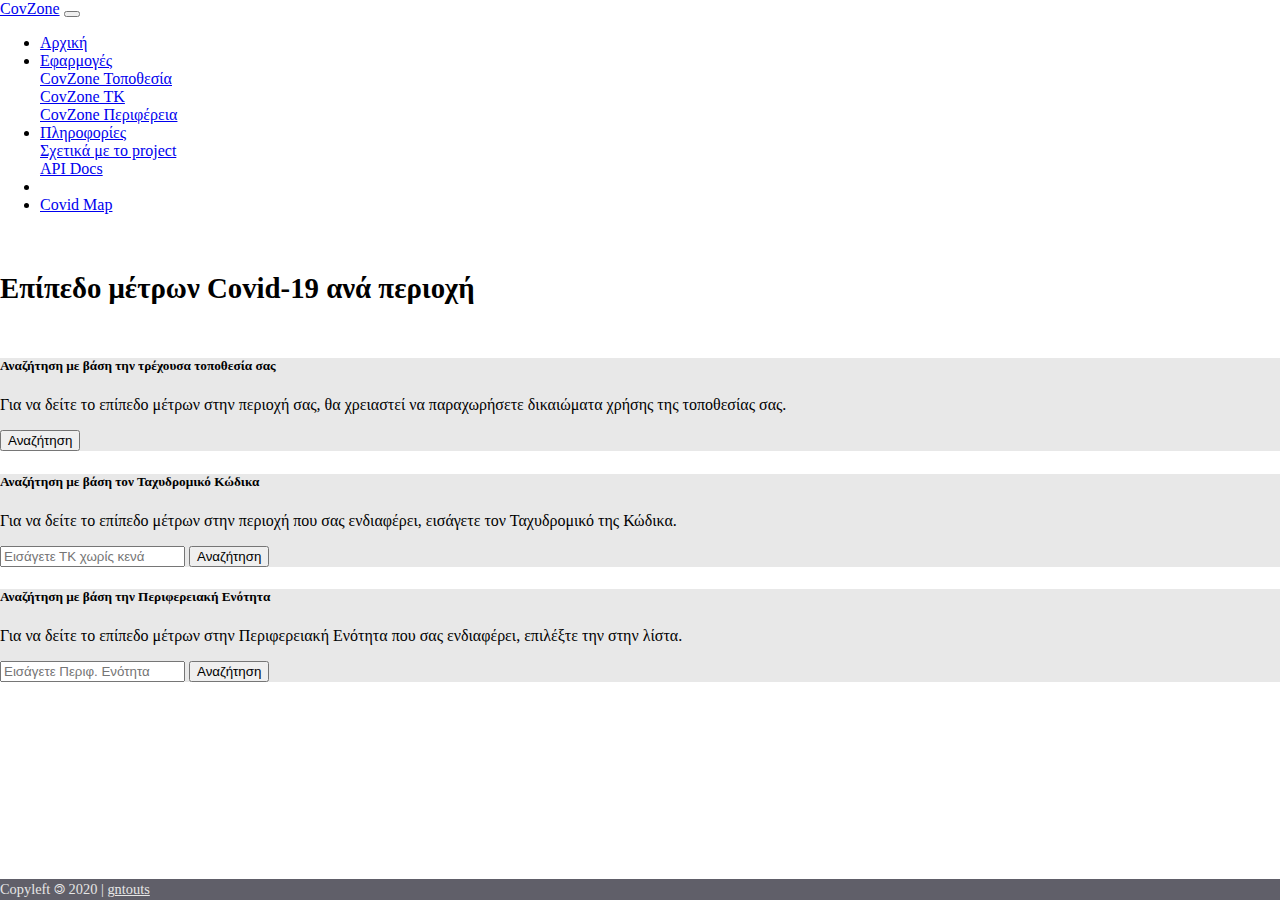
<file: index.html>
<!DOCTYPE html>
<html lang="el">

<head>
    <meta charset="UTF-8">
    <meta http-equiv="Content-Type" content="text/html; charset=utf-8">
    <meta name="viewport" content="width=device-width, initial-scale=1, shrink-to-fit=no, user-scalable=no">
    <meta name="theme-color" content="#000000">
    <meta name="apple-mobile-web-app-capable" content="yes">
    <meta name="apple-mobile-web-app-title" content="CovZone">
    <meta name=" description" content="Covid-19 Measures Level for Greece's Regions">
    <meta name="author" content="George Ntoutsos">
    <meta property="og:title" content="CovZone">
    <meta property="og:type" content="article">
    <meta property="og:url" content="https://covzone.netlify.app">
    <meta property="og:author" content="https://github.com/gntouts">
    <meta name="twitter:author" content="@CrawlinChaos">
    <meta name="twitter:card" content="summary_large_image">
    <meta name="twitter:description" content="Βρες σε ποιά ζώνη βρίσκεται η περιοχή που σε ενδιαφέρει αυτή τη στιγμή και γλίτωσε το πρόστιμο!">
    <meta name="og:description" content="Βρες σε ποιά ζώνη βρίσκεται η περιοχή που σε ενδιαφέρει αυτή τη στιγμή και γλίτωσε το πρόστιμο!">
    <!-- Icons -->

    <title>CovZone - Αρχική</title>
    <link rel="icon" sizes="96x96" href="images/icons/icon-96x96.png">
    <link rel="shortcut icon" href="images/icons/icon-96x96.png">
    <link rel="apple-touch-icon" href="iimages/icons/icon-192x192.png">
    <meta name="msapplication-TileImage" content="images/icons/icon-152x152.png">
    <link rel="fluid-icon" type="image/png" href="images/icons/icon-192x192.png">


    <script src="https://code.jquery.com/jquery-3.5.1.min.js" integrity="sha256-9/aliU8dGd2tb6OSsuzixeV4y/faTqgFtohetphbbj0=" crossorigin="anonymous"></script>
    <script src="https://cdn.jsdelivr.net/npm/bootstrap@4.5.3/dist/js/bootstrap.bundle.min.js" integrity="sha384-ho+j7jyWK8fNQe+A12Hb8AhRq26LrZ/JpcUGGOn+Y7RsweNrtN/tE3MoK7ZeZDyx" crossorigin="anonymous"></script>
    <link rel="manifest" href="/covzone.webmanifest">
    <link rel="stylesheet" href="https://cdn.jsdelivr.net/npm/bootstrap@4.5.3/dist/css/bootstrap.min.css" integrity="sha384-TX8t27EcRE3e/ihU7zmQxVncDAy5uIKz4rEkgIXeMed4M0jlfIDPvg6uqKI2xXr2" crossorigin="anonymous">
    <link rel="stylesheet" href="style.css">
    <link rel="shortcut icon" href="images/favicon.ico" type="image/x-icon">
    <link rel="icon" href="images/favicon.ico" type="image/x-icon">
    <meta name="twitter:image" content="https://covzone.netlify.app/images/icons/twitter-stream.jpg">
    <meta property="og:image" content="https://covzone.netlify.app/images/icons/twitter-stream.jpg">
</head>

<body>
    <section class='customContainer'>

        <div id='top-navbar'>
            <nav class="navbar navbar-sticky navbar-expand-lg navbar-light bg-light">
                <a class="navbar-brand" href="#">CovZone</a>
                <button class="navbar-toggler" type="button" data-toggle="collapse" data-target="#navbarNav" aria-controls="navbarNav" aria-expanded="false" aria-label="Toggle navigation">
                    <span class="navbar-toggler-icon"></span>
                </button>
                <div class="collapse navbar-collapse" id="navbarNav">
                    <ul class="navbar-nav">

                        <li class="nav-item">
                            <a class="nav-link" href="https://covzone.netlify.app/">Αρχική</a>
                        </li>

                        <li class="nav-item dropdown">
                            <a class="nav-link dropdown-toggle" href="#" id="navbarDropdownMenuLink" role="button" data-toggle="dropdown" aria-haspopup="true" aria-expanded="false">
                                Εφαρμογές
                            </a>
                            <div class="dropdown-menu" aria-labelledby="navbarDropdownMenuLink">
                                <a class="dropdown-item" href="https://covzone.netlify.app/geo">CovZone Τοποθεσία</a>
                                <div class="dropdown-divider"></div>
                                <a class="dropdown-item disabled" href="#">CovZone ΤΚ</a>
                                <div class="dropdown-divider"></div>
                                <a class="dropdown-item disabled" href="#">CovZone Περιφέρεια</a>
                            </div>
                        </li>

                        <li class="nav-item dropdown">
                            <a class="nav-link dropdown-toggle" href="#" id="navbarDropdownMenuLink2" role="button" data-toggle="dropdown" aria-haspopup="true" aria-expanded="false">
                                Πληροφορίες
                            </a>
                            <div class="dropdown-menu" aria-labelledby="navbarDropdownMenuLink2">
                                <a class="dropdown-item" target="_blank" rel="noopener noreferrer" href="https://github.com/gntouts/covid19clock/blob/master/README.md">Σχετικά με το
                                    project</a>
                                <div class="dropdown-divider"></div>
                                <a class="dropdown-item" target="_blank" rel="noopener noreferrer" href="https://covid19clock.herokuapp.com/docs">API Docs</a>
                            </div>
                        </li>
                        <li class="nav-item">
                            <a class="nav-link" id="install" hidden href="#">Εγκατάσταση</a>
                        </li>
                        <li class="nav-item">
                            <a class="nav-link" target="_blank" rel="noopener noreferrer" href="https://covid19.gov.gr/covid-map/">Covid Map</a>
                        </li>

                    </ul>
                </div>
            </nav>
        </div>


        <div id="title" class="text-center ">

            <h1 class="unselectable">Επίπεδο μέτρων Covid-19 ανά περιοχή</h1>
        </div>


        <div id="desk-view" class="box container-fluid">
            <div class="row">
                <div class="col-sm text-center">
                    <div class="card">

                        <div id="loc-card" class="card-body">
                            <h5 class="card-title">Αναζήτηση με βάση την τρέχουσα τοποθεσία σας</h5>
                            <p>Για να δείτε το επίπεδο μέτρων στην περιοχή σας, θα χρειαστεί να παραχωρήσετε δικαιώματα χρήσης της τοποθεσίας σας.</p>
                            <button id="desk-location-button" type="button" class="btn btn-dark">Αναζήτηση</button>
                        </div>
                    </div>


                </div>
                <div class="col-sm text-center">
                    <div class="card">

                        <div id="loc-card" class="card-body">
                            <h5 class="card-title">Αναζήτηση με βάση τον Ταχυδρομικό Κώδικα</h5>
                            <p>Για να δείτε το επίπεδο μέτρων στην περιοχή που σας ενδιαφέρει, εισάγετε τον Ταχυδρομικό της Κώδικα.
                            </p>

                            <input id="desk-zip" name="desk-zip" required placeholder="Εισάγετε ΤΚ χωρίς κενά" type="text" pattern="[0-9]{5}">


                            <button id="desk-zip-button" type="button" class="btn btn-dark">Αναζήτηση</button>

                        </div>
                    </div>

                </div>
                <!-- https://www.w3schools.com/howto/howto_js_filter_dropdown.asp
                 https://getbootstrap.com/docs/4.0/components/forms/#validation   -->

                <div class="col-sm text-center">
                    <div class="card">

                        <div id="loc-card" class="card-body">
                            <h5 class="card-title">Αναζήτηση με βάση την Περιφερειακή Ενότητα</h5>
                            <p>Για να δείτε το επίπεδο μέτρων στην Περιφερειακή Ενότητα που σας ενδιαφέρει, επιλέξτε την στην λίστα. </p>
                            <input list="desk-counties" name="desk-county" placeholder="Εισάγετε Περιφ. Ενότητα" id="desk-county" required>
                            <datalist id="desk-counties">

                            </datalist>


                            <button id="desk-county-button" type="button" class="btn btn-dark">Αναζήτηση</button>
                        </div>
                    </div>
                </div>
            </div>
        </div>

        <div id="mob-view" class="box container-fluid">
            <div class="row">
                <div class="col-sm text-center">

                    <div class="accordion" id="modeSelectionAccordion">

                        <div class="card mob-togglr">
                            <h5 class="btn btn-outline-dark collapsed" type="button" id="headingGeolocation" data-toggle="collapse" data-target="#collapseGeolocation" aria-expanded="true" aria-controls="collapseGeolocation" aria-expanded="false" aria-controls="collapseGeolocation">
                                Αναζήτηση με βάση την τρέχουσα τοποθεσία σας
                            </h5>
                            <div id="collapseGeolocation" class="collapse" aria-labelledby="headingGeolocation" data-parent="#modeSelectionAccordion">
                                <div class="card card-body">
                                    <p>Για να δείτε το επίπεδο μέτρων στην περιοχή σας, θα χρειαστεί να παραχωρήσετε δικαιώματα χρήσης της τοποθεσίας σας.</p>
                                    <button id="mob-location-button" type="button" class="btn btn-dark">Αναζήτηση</button>
                                </div>
                            </div>



                        </div>
                        <div class="card mob-togglr">
                            <h5 class="btn btn-outline-dark collapsed" type="button" id="headingZipCode" data-toggle="collapse" data-target="#collapseZipCode" aria-expanded="true" aria-controls="collapseZipCode" aria-expanded="false" aria-controls="collapseZipCode">
                                Αναζήτηση με βάση τον Ταχυδρομικό Κώδικα
                            </h5>
                            <div id="collapseZipCode" class="collapse" aria-labelledby="headingZipCode" data-parent="#modeSelectionAccordion">
                                <div class="card card-body">

                                    <p>Για να δείτε το επίπεδο μέτρων στην περιοχή που σας ενδιαφέρει, εισάγετε τον Ταχυδρομικό της Κώδικα.
                                    </p>
                                    <input id="mob-zip" class="mob-input" required name="mob-zip" placeholder="Εισάγετε ΤΚ χωρίς κενά" type="text" pattern="[0-9]{5}">


                                    <button id="mob-zip-button" type="submit" class="btn btn-dark">Αναζήτηση</button>
                                </div>
                            </div>



                        </div>

                        <div class="card mob-togglr">
                            <h5 class="btn btn-outline-dark collapsed" type="button" id="headingCounty" data-toggle="collapse" data-target="#collapseCounty" aria-expanded="true" aria-controls="collapseCounty" aria-expanded="false" aria-controls="collapseCounty">
                                Αναζήτηση με βάση την Περιφερειακή Ενότητα
                            </h5>
                            <div id="collapseCounty" class="collapse" aria-labelledby="headingCounty" data-parent="#modeSelectionAccordion">
                                <div class="card card-body">
                                    <h5 class="card-title"></h5>
                                    <p>Για να δείτε το επίπεδο μέτρων στην Περιφερειακή Ενότητα που σας ενδιαφέρει, επιλέξτε την στην λίστα. </p>
                                    <input class="mob-input" list="mob-counties" placeholder="Εισάγετε Περιφ. Ενότητα" required name="mob-county" id="mob-county">
                                    <datalist id="mob-counties">

                                    </datalist>


                                    <button id="mob-county-button" type="submit" class="btn btn-dark">Αναζήτηση</button>

                                </div>
                            </div>



                        </div>


                    </div>
                </div>
            </div>
        </div>

        <div id="result-view" class="box box-2 container-fluid">
            <div class="card text-center" id='result-container'>

                <div id="result-card" class="card-body">
                    <h3 id="perioxi" class="card-title">Αναζήτηση με βάση την τρέχουσα τοποθεσία σας</h3>
                    <h5 class="card-text" id="status">Για να δείτε το επίπεδο μέτρων στην περιοχή σας, θα χρειαστεί να παραχωρήσετε δικαιώματα χρήσης της τοποθεσίας σας.</h5>


                    <div id='news-dropdown' class="dropright btn-group">
                        <button class="btn btn-dark dropdown-toggle" type="button" id="dropdownMenuButton2" data-toggle="dropdown" aria-haspopup="true" aria-expanded="false">
                            Περισσότερες Πληροφορίες
                        </button>
                        <ul class="dropdown-menu dropdown-menu-center" aria-labelledby="dropdownMenuButton2">
                            <li>
                                <a rel="noopener noreferrer" id="latest-news" class="dropdown-item" href="https://news.google.com/search?q=κορωνοϊός when:2d" target="_blank">
                                    Δείτε τα τελευταία νέα στην περιοχή σας
                                </a>
                            </li>
                            <li>
                                <a class="dropdown-item" id=' latest-report' rel="noopener noreferrer" href="https://eody.gov.gr/epidimiologika-statistika-dedomena/ektheseis-covid-19/" target="_blank">
                                    Δείτε τις τελευταίες εκθέσεις
                                    του ΕΟΔΥ
                                </a>
                            </li>
                        </ul>
                    </div>
                </div>
            </div>
        </div>
        <div id="footer" class="text-center box box-1">
            <nav class="navbar navbar-sticky navbar-dark text-center bg-dark">
                <span class='text-center'>Copyleft 🄯 2020 | <a class="navbar-brand"
                      rel="noopener noreferrer"  target="_blank" href="https://github.com/gntouts">gntouts</a></span>
            </nav>
        </div>
    </section>

    <script src="script.js"></script>
</body>

</html>
</file>
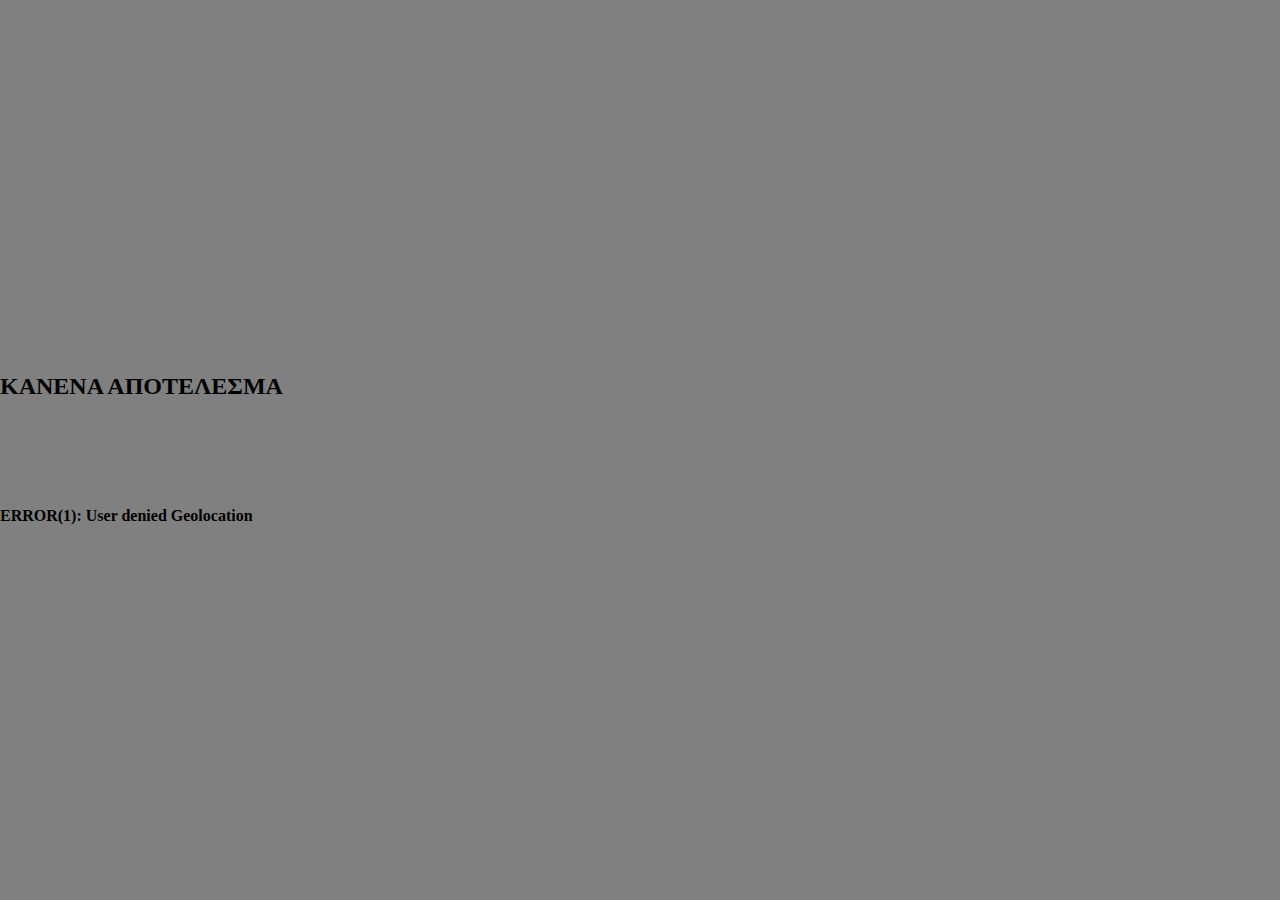
<file: geo.html>
<!DOCTYPE html>
<html lang="en">

<head>
    <meta charset="UTF-8">
    <meta name="viewport" content="width=device-width, initial-scale=1.0">
    <meta name="description" content="Covid-19 Measures Level for Greece's Regions">
    <meta name="author" content="George Ntoutsos">
    <title>CovZone Locator</title>
    <script src="https://code.jquery.com/jquery-3.5.1.min.js"></script>
    <link rel="stylesheet" href="https://cdn.jsdelivr.net/npm/bootstrap@4.5.3/dist/css/bootstrap.min.css"
        integrity="sha384-TX8t27EcRE3e/ihU7zmQxVncDAy5uIKz4rEkgIXeMed4M0jlfIDPvg6uqKI2xXr2" crossorigin="anonymous">
    <style>
        html,
        body {
            margin: 0;
            height: 100%;
        }

        .container-fluid {
            height: 100%;
        }

        .content {
            margin: auto;
            height: 100%;
        }

        .center {
            display: flex;
            justify-content: center;
            flex-direction: column;
            color: white;
        }


        #perioxi {
            padding-bottom: 2em;
        }
    </style>
</head>

<body>
    <div class="container-fluid">
        <div class="center text-center content">

            <h2 id='perioxi'>Loading...</h2><br>
            <h4 id="status">
                Loading...
            </h4>
        </div>
    </div>

    <script>
        var options = {
            enableHighAccuracy: true,
            timeout: 5000,
            maximumAge: 0
        };

        function updateScreen(full_name, full_level, color) {
            document.getElementById('perioxi').innerText = full_name;
            document.getElementById('status').innerText = full_level;
            if (color == 'gray') {
                let color = '#605f69';
                document.getElementById('perioxi').style.color = 'white';
                document.getElementById('status').style.color = 'white';
                document.getElementsByTagName('body')[0].style.backgroundColor = color;
            }
            else if (color == 'red') {
                let color = '#AC242A';
                document.getElementById('perioxi').style.color = 'white';
                document.getElementById('status').style.color = 'white';
                document.getElementsByTagName('body')[0].style.backgroundColor = color;
            }
            else {
                let color = '#F6BC26';
                document.getElementById('perioxi').style.color = 'black';
                document.getElementById('status').style.color = 'black';
                document.getElementsByTagName('body')[0].style.backgroundColor = color;
            }
            document.getElementsByTagName('body')[0].style.display = "block";
        };

        function getCovidData(zip) {
            let covidUrl = 'https://covid19clock.herokuapp.com/v1/zip/';
            covidUrl += zip;
            $.getJSON(covidUrl).done(function (answer) {
                updateScreen(answer.full_name, answer.full_level, answer.color);
            })


        }

        function success(position) {
            var url = 'https://nominatim.openstreetmap.org/reverse?format=json&lat='

            url += position.coords.latitude;
            url += '&lon=';
            url += position.coords.longitude;

            $.getJSON(url).done(function (location) {
                let zip = location.address.postcode;
                getCovidData(zip)
            })

        }

        function error(err) {
            document.getElementById('perioxi').innerText = 'ΚΑΝΕΝΑ ΑΠΟΤΕΛΕΣΜΑ';
            document.getElementById('status').innerText = `ERROR(${err.code}): ${err.message}`;
            document.getElementById('perioxi').style.color = 'black';
            document.getElementById('status').style.color = 'black';
            document.getElementsByTagName('body')[0].style.backgroundColor = 'gray';
            document.getElementsByTagName('body')[0].style.display = "block";
        }

        navigator.geolocation.getCurrentPosition(success, error, options);
    </script>
    <script src="https://cdn.jsdelivr.net/npm/bootstrap@4.5.3/dist/js/bootstrap.bundle.min.js"
        integrity="sha384-ho+j7jyWK8fNQe+A12Hb8AhRq26LrZ/JpcUGGOn+Y7RsweNrtN/tE3MoK7ZeZDyx"
        crossorigin="anonymous"></script>
</body>

</html>
</file>
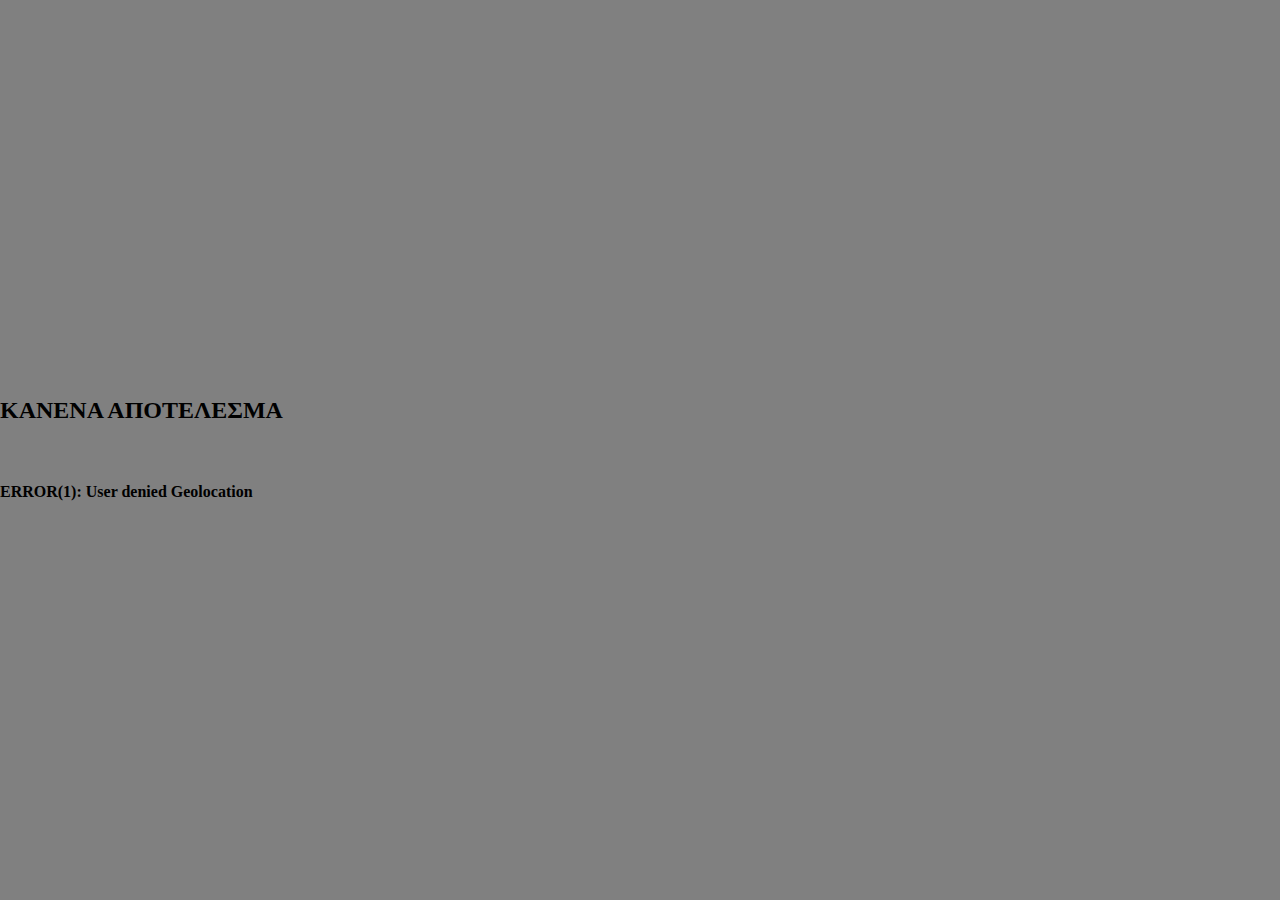
<file: index-old.html>
<!DOCTYPE html>
<html lang="en">

<head>
    <meta charset="UTF-8">
    <meta name="viewport" content="width=device-width, initial-scale=1.0">
    <meta name="description" content="Covid19 Risk Level for Greece">
    <meta name="author" content="George Ntoutsos">
    <title>Covid19 Locator</title>
    <script src="https://code.jquery.com/jquery-3.5.1.min.js"></script>
    <link rel="stylesheet" href="https://cdn.jsdelivr.net/npm/bootstrap@4.5.3/dist/css/bootstrap.min.css"
        integrity="sha384-TX8t27EcRE3e/ihU7zmQxVncDAy5uIKz4rEkgIXeMed4M0jlfIDPvg6uqKI2xXr2" crossorigin="anonymous">
    <style>
        html,
        body {
            margin: 0;
            height: 100%;
        }

        .container-fluid {
            height: 100%;
        }

        .content {
            margin: auto;
            height: 100%;
        }

        .center {
            display: flex;
            justify-content: center;
            flex-direction: column;
            color: white;
        }


        #perioxi {
            padding-bottom: 1, 2em;
        }
    </style>
</head>

<body>
    <div class="container-fluid">
        <div class="center text-center content">

            <h2 id='perioxi'>Loading...</h2><br>
            <h4 id="status">
                Loading...
            </h4>
        </div>
    </div>

    <script>
        var options = {
            enableHighAccuracy: true,
            timeout: 5000,
            maximumAge: 0
        };

        function updateScreen(full_name, full_level, color) {
            document.getElementById('perioxi').innerText = full_name;
            document.getElementById('status').innerText = full_level;
            if (color == 'gray') {
                let color = '#605f69';
                document.getElementById('perioxi').style.color = 'white';
                document.getElementById('status').style.color = 'white';
                document.getElementsByTagName('body')[0].style.backgroundColor = color;
            }
            else if (color == 'red') {
                let color = '#AC242A';
                document.getElementById('perioxi').style.color = 'white';
                document.getElementById('status').style.color = 'white';
                document.getElementsByTagName('body')[0].style.backgroundColor = color;
            }
            else {
                let color = '#F6BC26';
                document.getElementById('perioxi').style.color = 'black';
                document.getElementById('status').style.color = 'black';
                document.getElementsByTagName('body')[0].style.backgroundColor = color;
            }
            document.getElementsByTagName('body')[0].style.display = "block";
        };

        function getCovidData(zip) {
            let covidUrl = 'https://covid19clock.herokuapp.com/v1/zip/';
            covidUrl += zip;
            $.getJSON(covidUrl).done(function (answer) {
                updateScreen(answer.full_name, answer.full_level, answer.color);
            })


        }

        function success(position) {
            var url = 'https://nominatim.openstreetmap.org/reverse?format=json&lat='

            url += position.coords.latitude;
            url += '&lon=';
            url += position.coords.longitude;

            $.getJSON(url).done(function (location) {
                let zip = location.address.postcode;
                getCovidData(zip)
            })

        }

        function error(err) {
            document.getElementById('perioxi').innerText = 'ΚΑΝΕΝΑ ΑΠΟΤΕΛΕΣΜΑ';
            document.getElementById('status').innerText = `ERROR(${err.code}): ${err.message}`;
            document.getElementById('perioxi').style.color = 'black';
            document.getElementById('status').style.color = 'black';
            document.getElementsByTagName('body')[0].style.backgroundColor = 'gray';
            document.getElementsByTagName('body')[0].style.display = "block";
        }

        navigator.geolocation.getCurrentPosition(success, error, options);
    </script>
    <script src="https://cdn.jsdelivr.net/npm/bootstrap@4.5.3/dist/js/bootstrap.bundle.min.js"
        integrity="sha384-ho+j7jyWK8fNQe+A12Hb8AhRq26LrZ/JpcUGGOn+Y7RsweNrtN/tE3MoK7ZeZDyx"
        crossorigin="anonymous"></script>
</body>

</html>
</file>
<file: style.css>
html,
body {
    height: 100%;
    margin: 0;
}

#loc-card {
    background-color: rgb(232, 232, 232);
}

#desk-view {
    display: none;
    margin-bottom: 2em;
}

#mob-view {
    margin-bottom: 2em;
    display: none;
}

.mob-togglr {
    border: none !important;
}

.mob-input {
    margin-bottom: 0.5em;
}


/* #result-view { */


/* background-color: brown; */


/* } */

.customContainer .box {
    display: flex;
    flex-direction: column;
    justify-content: center;
}

.customContainer .box-1 {
    background-color: #605f69
    /* height: 60px; */
}

.customContainer .box-2 {
    /* background-color: blue; */
    flex: 1;
    margin-bottom: 1em;
}

.customContainer {
    height: 100%;
    min-height: 100%;
    display: flex;
    flex-direction: column;
}

#result-container {
    height: 100%;
    padding: 0;
    display: none;
}

#perioxi {
    padding-top: 2.2em;
    padding-bottom: 2em;
}

#footer {
    /* margin-top: 0.2em; */
    margin-bottom: 0;
}

#footer>nav {
    padding-top: 0.1em;
    padding-bottom: 0.1em;
}

#footer>nav span {
    /* padding-top: 0.1em; */
    padding-bottom: 0;
    font-size: 0.9em;
    color: rgb(230, 230, 230);
}

#footer>nav span a {
    /* padding-top: 0.1em; */
    padding-bottom: 0;
    color: rgb(230, 230, 230);
    font-size: 1em;
    text-decoration: underline;
}

#footer>nav span a:hover {
    font-weight: 700;
    color: white;
}

#title>h1 {
    font-size: 1.8em;
    padding-top: 0.8em;
    padding-bottom: 0.4em;
}

#news-dropdown {
    margin-top: 2em;
}

.dropdown-menu-center {
    right: auto;
    left: 50%;
    -webkit-transform: translate(-50%, 0);
    -o-transform: translate(-50%, 0);
    transform: translate(-50%, 0);
}

.unselectable {
    -webkit-user-select: none;
    -webkit-touch-callout: none;
    -khtml-user-select: none;
    -moz-user-select: none;
    -ms-user-select: none;
    -o-user-select: none;
    user-select: none;
    cursor: default;
}

.unselectable:hover {
    cursor: default;
}
</file>
